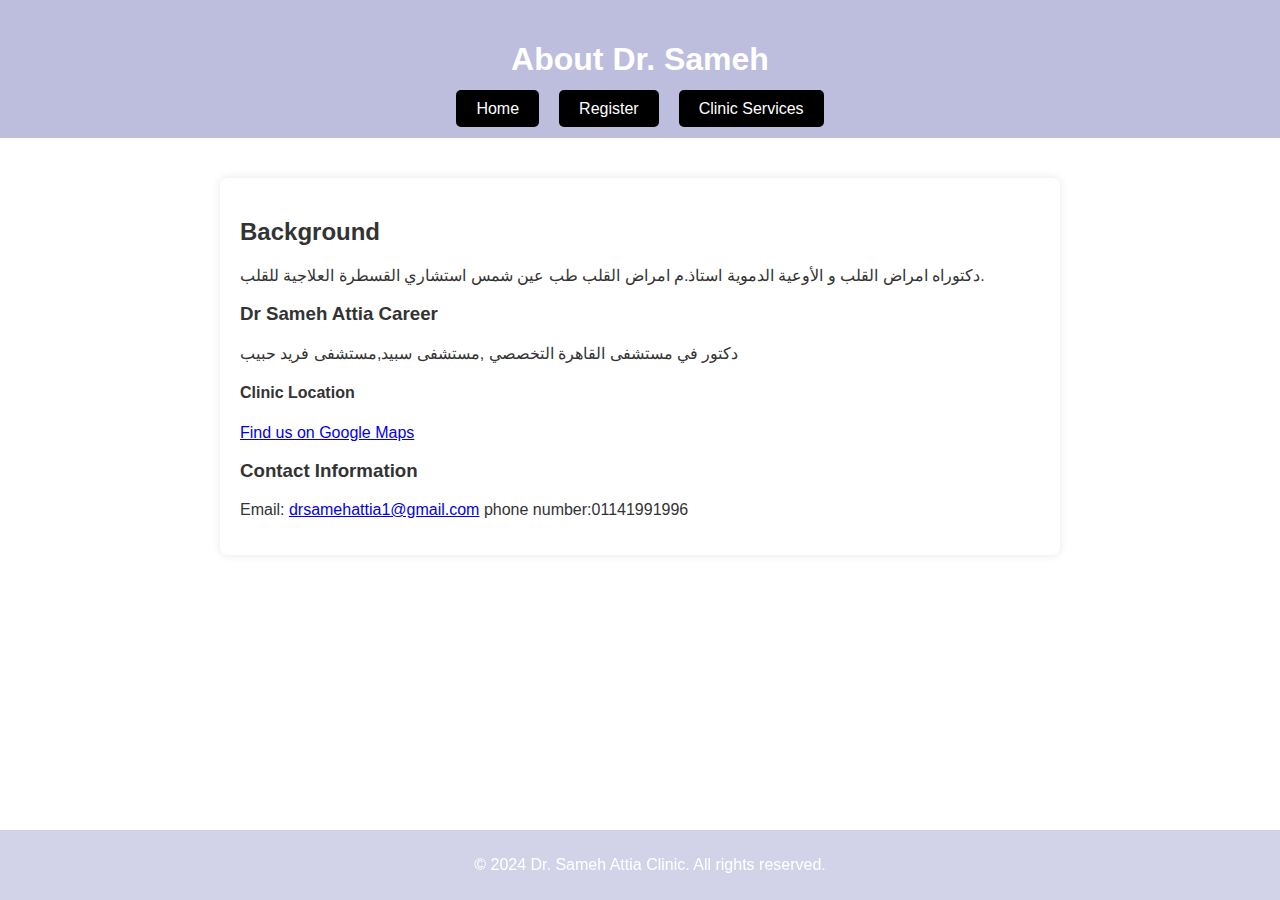
<file: about.html>
<!DOCTYPE html>
<html lang="en">
<head>
    <meta charset="UTF-8">
    <meta name="viewport" content="width=device-width, initial-scale=1.0">
    <title>About Dr. Sameh</title>
    <link rel="stylesheet" href="services.css">
</head>
<body>
    <header>
        <h1>About Dr. Sameh</h1>
        <nav>
            <ul>
                <li><a href="index.html">Home</a></li>
                <li><a href="registration.html">Register</a></li>
                <li><a href="services.html">Clinic Services</a></li>
            </ul>
        </nav>
    </header>

    <main>
        <div class="container">
            <section class="about-content">
                <h2>Background</h2>
                <p>دكتوراه امراض القلب و الأوعية الدموية استاذ.م امراض القلب طب عين شمس استشاري القسطرة العلاجية للقلب.</p>
                 
                <h3>Dr Sameh Attia Career</h3>
                <p>دكتور في مستشفى القاهرة التخصصي ,مستشفى سبيد,مستشفى فريد حبيب</p>
                <h4>Clinic Location</h4>
                <p><a href="https://maps.app.goo.gl/Q5xKvkLMb8M1n723A" target="_blank">Find us on Google Maps</a></p>

                <h3>Contact Information</h3>
                <p>Email: <a href="mailto:drsamehattia1@gmail.com">drsamehattia1@gmail.com</a>
                   phone number:01141991996</p>
            </section>
        </div>
    </main>

    <footer>
        <p>&copy; 2024 Dr. Sameh Attia Clinic. All rights reserved.</p>
    </footer>
</body>
</html>
</file>
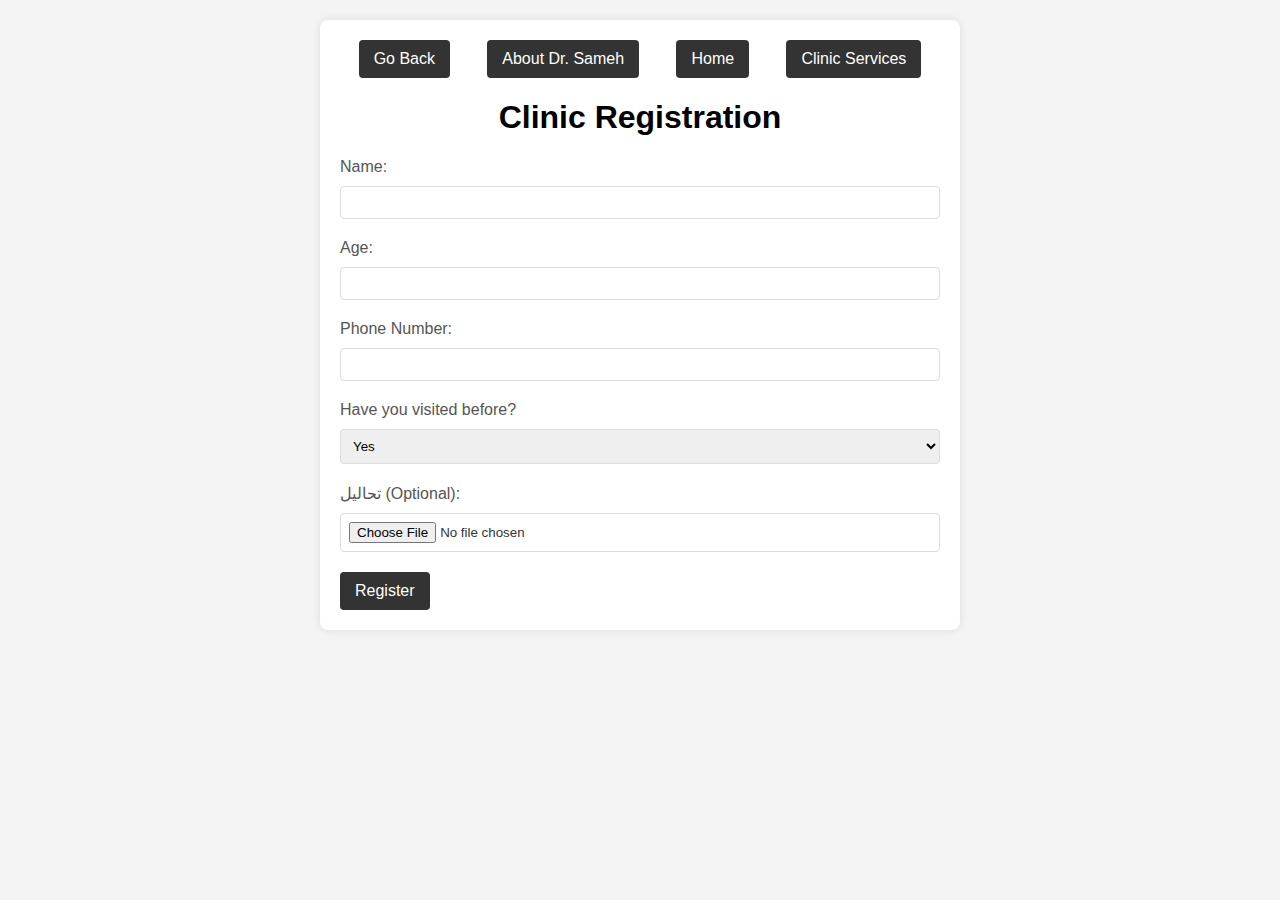
<file: registration.html>
<!DOCTYPE html>
<html lang="en">
<head>
    <meta charset="UTF-8">
    <meta name="viewport" content="width=device-width, initial-scale=1.0">
    <title>Clinic Registration</title>
    <style>
        body {
            font-family: Arial, sans-serif;
            background-color: #f4f4f4;
            color: #333;
            margin: 0;
            padding: 0;
        }
        .container {
            max-width: 600px;
            margin: 20px auto;
            background-color: #fff;
            padding: 20px;
            border-radius: 8px;
            box-shadow: 0 0 10px rgba(0, 0, 0, 0.1);
        }
        h1 {
            color: #000;
            text-align: center;
        }
        .nav-buttons {
            display: flex;
            justify-content: space-around;
            margin-bottom: 20px;
        }
        .nav-buttons a {
            text-decoration: none;
            color: #fff;
            background-color: #333;
            padding: 10px 15px;
            border-radius: 4px;
            font-size: 16px;
            text-align: center;
        }
        .nav-buttons a:hover {
            background-color: #555;
        }
        label {
            display: block;
            margin-bottom: 10px;
            color: #555;
        }
        input[type="text"],
        input[type="number"],
        input[type="tel"],
        input[type="file"],
        select {
            width: 100%;
            padding: 8px;
            margin-bottom: 20px;
            border: 1px solid #ddd;
            border-radius: 4px;
            box-sizing: border-box;
        }
        button {
            background-color: #333;
            color: #fff;
            border: none;
            padding: 10px 15px;
            border-radius: 4px;
            cursor: pointer;
            font-size: 16px;
        }
        button:hover {
            background-color: #555;
        }
    </style>
</head>
<body>
    <div class="container">
        <div class="nav-buttons">
            <a href="javascript:history.back()">Go Back</a>
            <a href="about.html">About Dr. Sameh</a>
            <a href="index.html">Home</a>
            <a href="services.html">Clinic Services</a>
        </div>
        <h1>Clinic Registration</h1>
        <form action="https://formspree.io/f/xeojldjg" method="POST" enctype="multipart/form-data">
            <label for="name">Name:</label>
            <input type="text" id="name" name="name" required>
            
            <label for="age">Age:</label>
            <input type="number" id="age" name="age" required>
            
            <label for="phone">Phone Number:</label>
            <input type="tel" id="phone" name="phone" required>
            
            <label for="visited">Have you visited before?</label>
            <select id="visited" name="visited" required>
                <option value="yes">Yes</option>
                <option value="no">No</option>
            </select>
            
            <label for="documents">تحاليل (Optional):</label>
            <input type="file" id="documents" name="documents" accept="image/*, .txt, .pdf">
            
            <button type="submit">Register</button>
        </form>
    </div>
</body>
</html>
</file>
<file: services.css>
/* General styles for body and layout */
body {
    font-family: Arial, sans-serif;
    margin: 0;
    padding: 0;
    color: #333;
}

header {
    background-color: rgba(0, 0, 128, 0.26);
    color: white;
    padding: 20px;
    text-align: center;
}

nav ul {
    list-style: none;
    padding: 0;
    margin: 0;
    display: flex;
    justify-content: center;
    flex-wrap: wrap;
}

nav ul li {
    margin: 0 10px;
}

nav ul li a {
    color: white;
    text-decoration: none;
    padding: 10px 20px;
    background-color: black;
    border-radius: 5px;
}

nav ul li a:hover {
    background-color: rgba(27, 8, 133, 0.815);
}

/* Styles for main content */
main {
    padding: 20px;
}

.container, .registration-section, .services-content {
    max-width: 800px;
    margin: 20px auto;
    padding: 20px;
    background-color: white;
    border-radius: 8px;
    box-shadow: 0 0 10px rgba(0, 0, 0, 0.1);
}

.hero img {
    width: 100%;
    height: auto;
    border-radius: 8px;
}

.hero-buttons {
    margin-top: 20px;
}

.button {
    display: inline-block;
    padding: 10px 20px;
    margin: 10px;
    color: white;
    background-color: black;
    border-radius: 5px;
    text-decoration: none;
}

.button:hover {
    background-color: rgba(16, 13, 161, 0.616);
}

/* Responsive design */
@media (max-width: 768px) {
    nav ul {
        flex-direction: column;
        align-items: center;
    }

    nav ul li {
        margin: 5px 0;
    }

    .hero-buttons {
        flex-direction: column;
    }

    .button {
        width: 100%;
        text-align: center;
        margin: 5px 0;
    }
}

@media (max-width: 480px) {
    header {
        padding: 15px;
    }

    nav ul li {
        font-size: 14px;
    }

    .button {
        padding: 8px 15px;
        font-size: 14px;
    }

    .container, .registration-section, .services-content {
        padding: 15px;
    }
}

/* Form styling */
form {
    display: flex;
    flex-direction: column;
}

form label {
    margin: 10px 0 5px;
}

form input, form select {
    padding: 10px;
    margin-bottom: 10px;
    border: 1px solid #0a287cea;
    border-radius: 4px;
}

form input[type="submit"] {
    background-color: black;
    color: white;
    border: none;
    cursor: pointer;
}

form input[type="submit"]:hover {
    background-color: rgba(18, 49, 187, 0.274);
}

/* Footer styling */
footer {
    background-color: rgba(0, 0, 128, 0.178);
    color: white;
    text-align: center;
    padding: 10px;
    position: fixed;
    width: 100%;
    bottom: 0;
}
</file>
